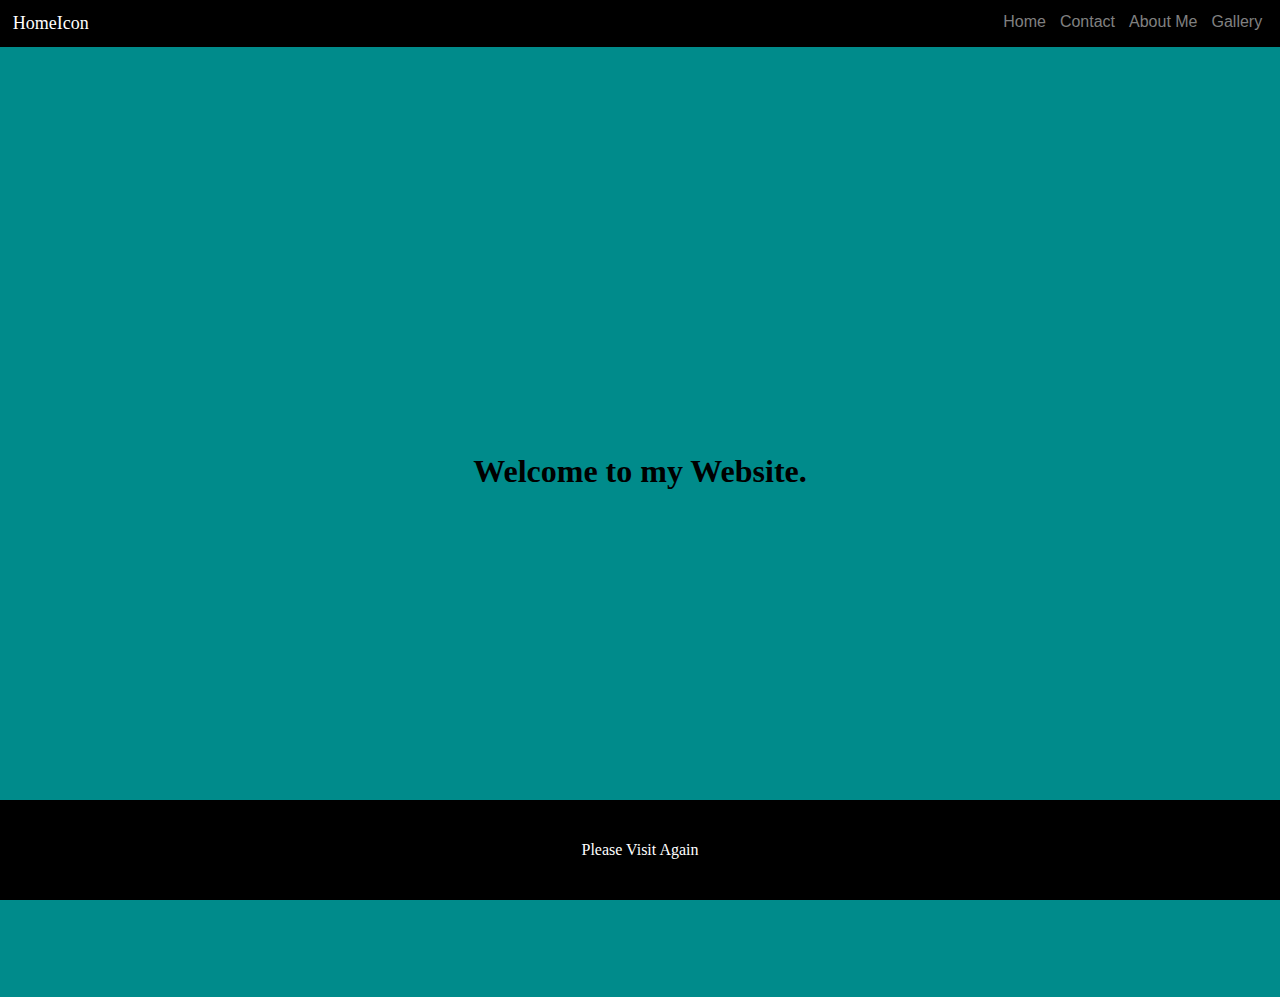
<file: index.html>
<!DOCTYPE html>

<html>
    <head>
        <Title>Home</Title>
        <meta name="viewport" content="width=device-width , initial-scale=1.0" >
        <meta charset="UTF-8">

        <link rel="stylesheet" href="./CSS/navigation.css">
        <link rel="stylesheet" href="./CSS/home.css">
        <link rel="stylesheet" href="./CSS/footer.css">
    </head>

    <body>

        <!--                               NAVIGATION BAR                               -->
        <header>
            <nav class = "navbar">
                <a href="index.html" class = "navbar-heading"><h1 >HomeIcon</h1></a>
                <ul class = "navitem">
                    <li><a href="./index.html">Home</a></li>
                    <li><a href="./contact_me.html">Contact</a></li>
                    <li><a href="./about_me.html">About Me</a></li>
                    <li><a href="./my_gallery.html">Gallery</a></li>
                    
            </nav>
        </header>


        <!-- CONTENT-->

        <main>
            <div class="welcome">
                <h1 class="maintitle">
                    Welcome to my Website.
                </h1>
            </div>

        </main>



    </body>

    <footer >
        <p> Please Visit Again</p>
    </footer>



</html>
</file>
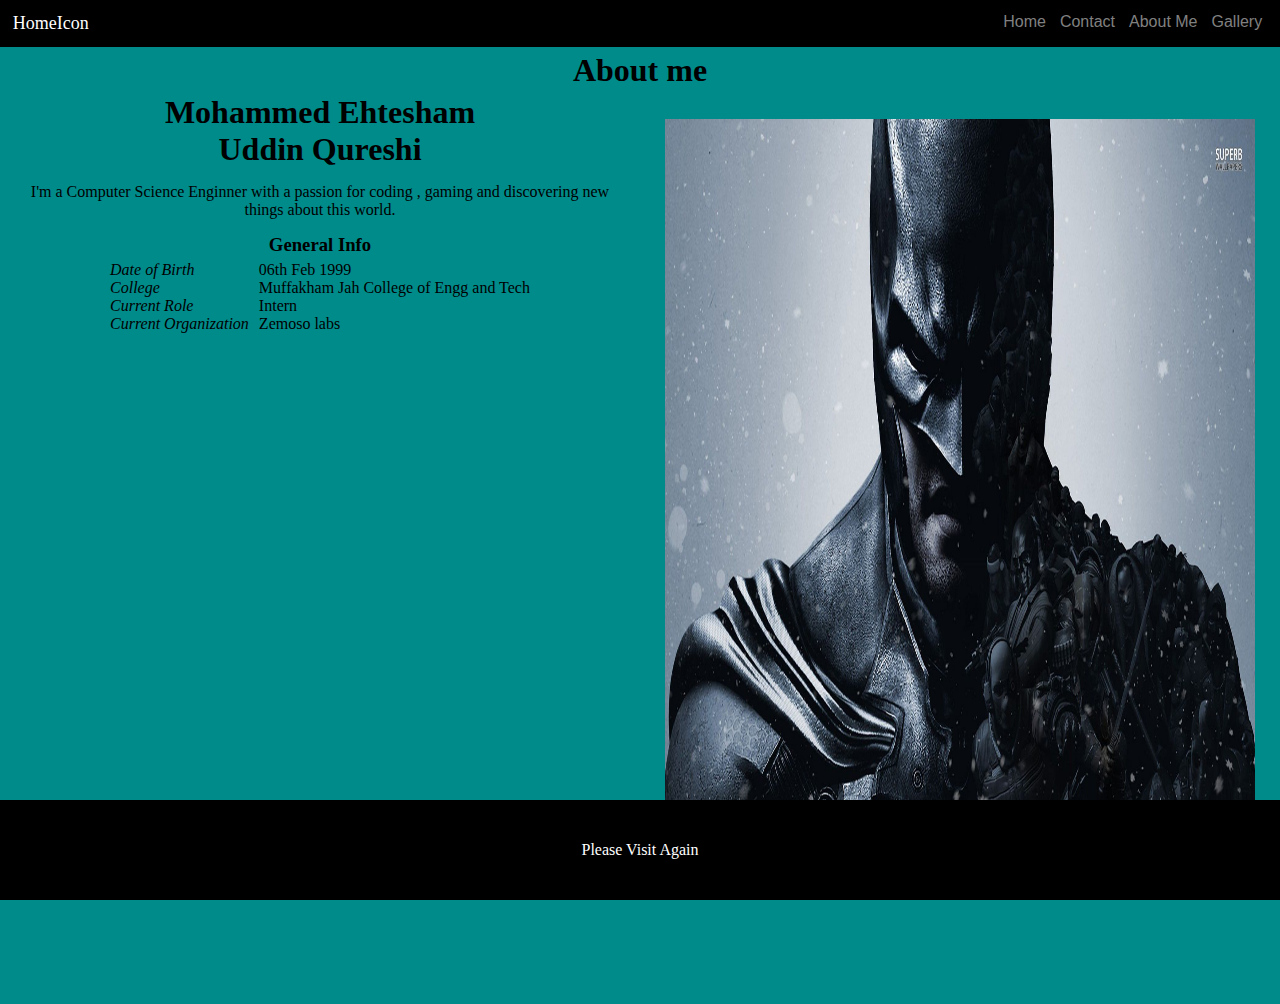
<file: about_me.html>
<!DOCTYPE html>
<html lang="en">
<head>
    <meta charset="UTF-8">
    <meta http-equiv="X-UA-Compatible" content="IE=edge">
    <meta name="viewport" content="width=device-width, initial-scale=1.0">
    <link rel="stylesheet" href="https://stackpath.bootstrapcdn.com/font-awesome/4.7.0/css/font-awesome.min.css">
    <title>About Me</title>
    <link rel="stylesheet" href="./CSS/navigation.css">
    <link rel="stylesheet" href="./CSS/about_me.css">
    <link rel="stylesheet" href="./CSS/footer.css">
</head>
<body>


        <!-- NAVIGATION BAR-->
        <header>
            <nav class = "navbar">
                <a href="index.html" class = "navbar-heading"><h1 >HomeIcon</h1></a>
                <ul class = "navitem">
                    <li><a href="./index.html">Home</a></li>
                    <li><a href="./contact_me.html">Contact</a></li>
                    <li><a href="./about_me.html">About Me</a></li>
                    <li><a href="./my_gallery.html">Gallery</a></li>
                    
            </nav>
        </header>


        <!-- Main Content-->

        <main>
            <h1 class="about-me-heading">About me</h1>
            <div class="content">
                <div class="information">
                    
                    <div class="my_information">
                        <h1>Mohammed Ehtesham<br>Uddin Qureshi</h1>
                    <p>I'm a Computer Science Enginner with a passion for coding , gaming and discovering new things about this world.</p>
                    </div>
                    <h3>General Info</h3>
                    <div class="more_info">
                        
                        <div class="labels">
                        <p><em>Date of Birth</em></p>
                        <p><em>College</em></p>
                        <p><em>Current Role</em></p>
                        <p><em>Current Organization</em></p>
                        </div>    

                        <div class="labels">
                            <p>06th Feb 1999</p>
                            <p>Muffakham Jah College of Engg and Tech</p> 
                            <p>Intern</p>
                            <p>Zemoso labs</p>
                        </div>
                    </div> 
                </div>
                <img src="./images/image-5.jpg" alt="My Image " >
            </div>
        </main>
      

        <footer >
            <p> Please Visit Again</p>
        </footer>
    
</body>

</html>
</file>
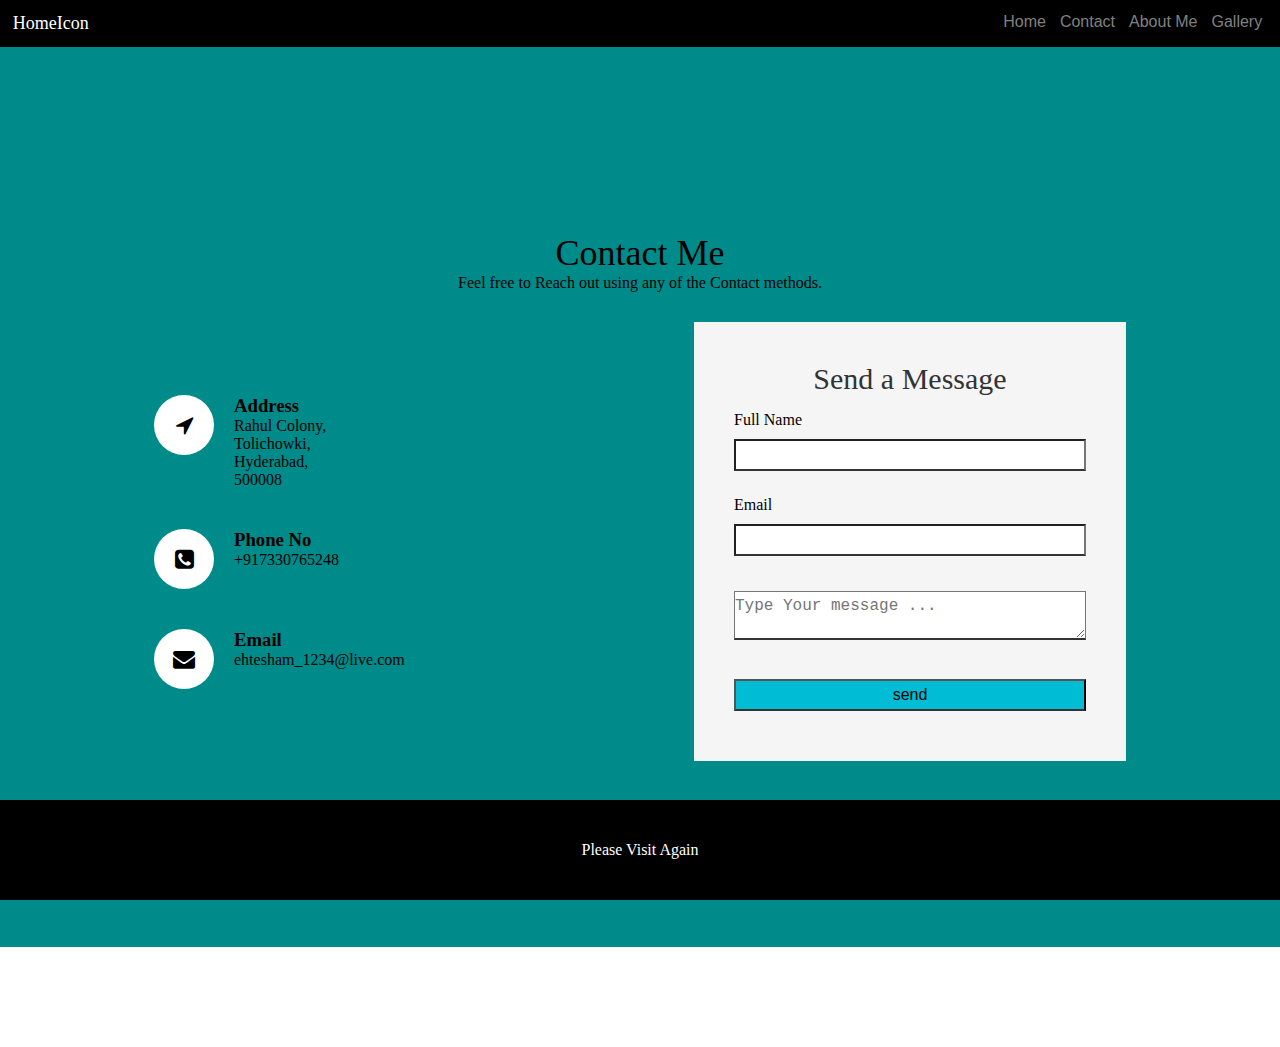
<file: contact_me.html>
<!DOCTYPE html>
<html>
    <head>
        <meta charset="utf-8">
        <meta http-equiv="X-UA-Compatible" content="IE=edge">
        <title></title>
        <meta name="description" content="">
        <meta name="viewport" content="width=device-width, initial-scale=1">
        <link rel="stylesheet" href="https://stackpath.bootstrapcdn.com/font-awesome/4.7.0/css/font-awesome.min.css">
        <link rel="stylesheet" href="./CSS/navigation.css">
        <link rel="stylesheet" href="./CSS/contact_me.css">
        <link rel="stylesheet" href="./CSS/footer.css">

    </head>
    <body>

            <!-- NAVIGATION BAR-->
            <header>
                <nav class = "navbar">
                    <a href="index.html" class = "navbar-heading"><h1 >HomeIcon</h1></a>
                    <ul class = "navitem">
                        <li><a href="./index.html">Home</a></li>
                        <li><a href="./contact_me.html">Contact</a></li>
                        <li><a href="./about_me.html">About Me</a></li>
                        <li><a href="./my_gallery.html">Gallery</a></li>
                        
                    </ul>
                </nav>
            </header>
       
            <!-- MAIN BODY-->
            <main>
                <section class = "contact">
                    <div class="content">
                        <h2>Contact Me</h2>
                        <p>Feel free to Reach out using any of the Contact methods.</p>
                    </div>
                    <div class="container">
                        <div class="contactInfo">
                            <div class="box">
                                <div class="icon"><i class="fa fa-location-arrow" aria-hidden="true"></i></div>
                                    <div class="text">
                                        <h3>Address</h3>
                                        <p>Rahul Colony,<br> Tolichowki, <br>Hyderabad,<br>500008</p>
                                    </div>
                            </div>

                            <div class="box">
                                <div class="icon"><i class="fa fa-phone-square" aria-hidden="true"></i></div>
                                    <div class="text">
                                        <h3>Phone No</h3>
                                        <p>+917330765248</p>
                                    </div>
                            </div>

                            <div class="box">
                                <div class="icon"><i class="fa fa-envelope" aria-hidden="true"></i></div>
                                    <div class="text">
                                        <h3>Email</h3>
                                        <p>ehtesham_1234@live.com</p>
                                    </div>
                            </div>
                        </div>
                        <div class="contactForm">
                            <form action="">
                                <h2>Send a Message</h2>
                                <div class="inputBox">
                                    <label for="name">Full Name</label>
                                    <input type="text" name="name" required="required">
                                </div>

                                <div class="inputBox">
                                    <label for="email">Email</label>
                                    <input type="email" name="email" required="required">
                                </div>

                                <div class="inputBox">
                                    <textarea type="text" name="textArea" required="required" placeholder="Type Your message ..."></textarea>
                                </div>

                                <div class="inputBox">
                                    <input type="submit" name="submitButton" value="send">
                                </div>

                            </form>
                        </div>
                    </div>

                </section>

            </main>
               
            <!-- FOOTER-->
            <footer >
                <p> Please Visit Again</p>
            </footer>
        

     
    </body>
</html>
</file>
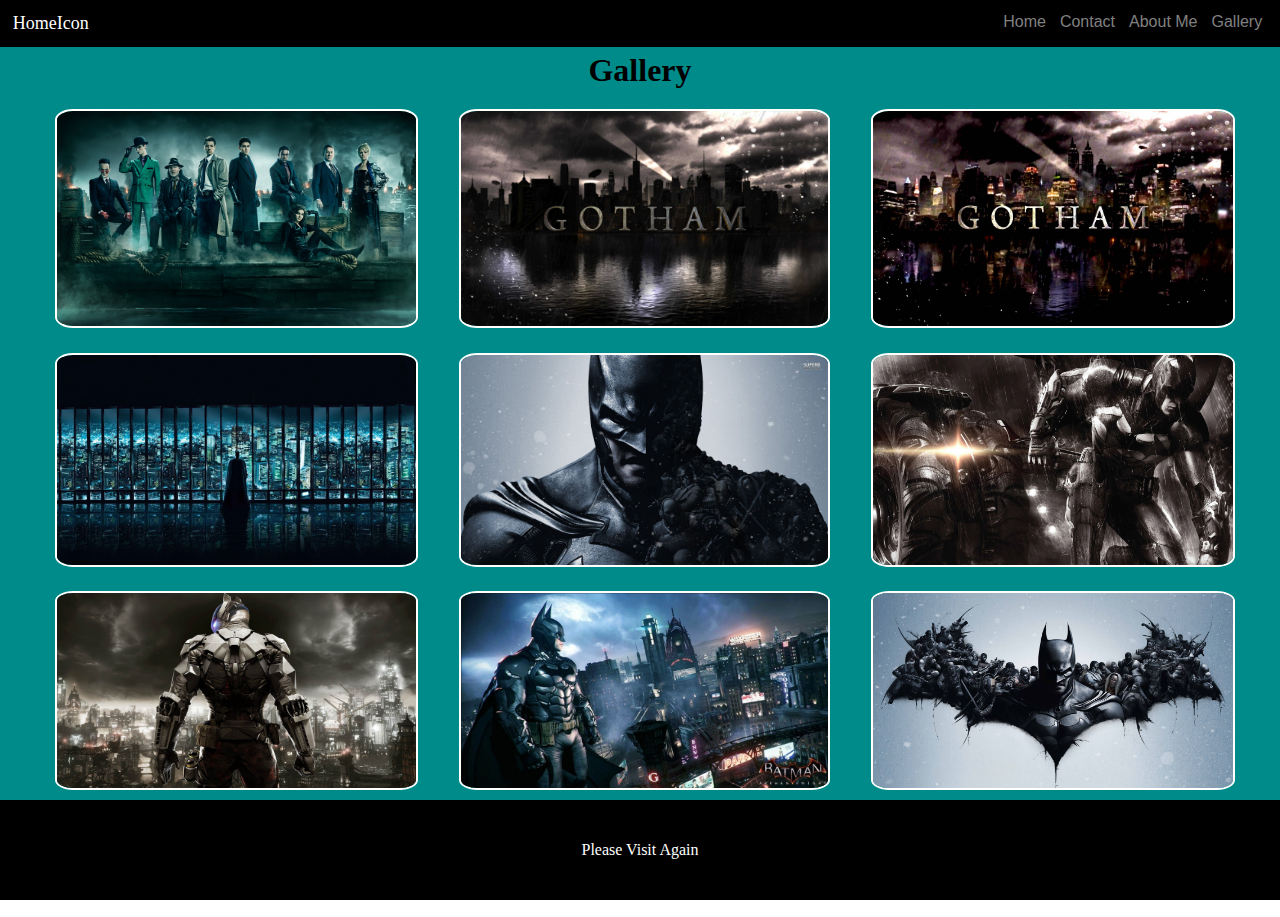
<file: my_gallery.html>
<!DOCTYPE html>
<html lang="en">

<head>
    <meta charset="UTF-8">
    <meta http-equiv="X-UA-Compatible" content="IE=edge">
    <meta name="viewport" content="width=device-width, initial-scale=1.0">
    <title>Gallery</title>
    <link rel="stylesheet" href="./CSS/navigation.css">
    <link rel="stylesheet" href="./CSS/my_gallery.css">
    <link rel="stylesheet" href="./CSS/footer.css">
</head>

<body>

    <!-- NAVIGATION BAR-->
    <header>
        <nav class="navbar">
            <a href="index.html" class="navbar-heading">
                <h1>HomeIcon</h1>
            </a>
            <ul class="navitem">
                <li><a href="./index.html">Home</a></li>
                <li><a href="./contact_me.html">Contact</a></li>
                <li><a href="./about_me.html">About Me</a></li>
                <li><a href="./my_gallery.html">Gallery</a></li>

            </ul>
        </nav>
    </header>


    <!-- MAIN GALLERY CODE-->
    <main>
        <div class="heading">
            <h1>Gallery</h1>
        </div>
        <div class="grid-container">
            <img src="./images/image-1.png" class="grid-item" alt="image-1">
            <img src="./images/image-2.jpg" class="grid-item" alt="image-2">
            <img src="./images/image-3.jpg" class="grid-item" alt="image-3">

            <img src="./images/image-4.jpg" class="grid-item" alt="image-4">
            <img src="./images/image-5.jpg" class="grid-item" alt="image-5">
            <img src="./images/image-6.jpg" class="grid-item" alt="image-6">

            <img src="./images/image-7.jpg" class="grid-item" alt="image-7">
            <img src="./images/image-8.jpg" class="grid-item" alt="image-8">
            <img src="./images/image-9.jpg" class="grid-item" alt="image-9">
        </div>
    </main>

    <footer >
        <p> Please Visit Again</p>
    </footer>

</body>

</html>
</file>
<file: CSS/navigation.css>
*{
    margin:0;
    padding: 0;
    box-sizing: border-box;
}

.navbar {
    height: auto;
    background-color: cyan;
    display: flex;
    padding: 1%;
    align-content: space-between;
    justify-content: center;
    background-color: black;

}
.navbar-heading{
    margin-right: auto;
    color: white;
    text-decoration: none;
    cursor: pointer;
}

.navbar-heading h1{
    font-size: large;
    font-weight: 400;
    font-family: 'Times New Roman', Times, serif;
}

.navitem li a{
    text-decoration: none;
    color: #000;
    padding: 5px;
    height: 100%;
    position: relative;
    display: inline;
    font-family: Verdana, Geneva, Tahoma, sans-serif;
    font-weight: 500;
    font-size: medium;
    color: grey;
    transition: all 0.3s ease 0s;
    
}
li{
    list-style: none;
    display: inline-block;
    padding: auto;
}

ul{
    height: auto;
    
}

.navitem li a:hover{
    color: lightgray;
    border: none;
   }




@media screen  and (max-width : 720px){
    .navbar{
        display: block;
    }
    .navitem li {
        display: block;
        text-align: center;
    }
    .navbar h1{
        display: none;
    }
    
}
</file>
<file: CSS/home.css>
body{
    height: 100vh;
    background-color: darkcyan;
}

.welcome{
    display: flex;
    align-items: center;
    justify-content: center;
    margin: 200px;
    height: 50vh;
}
</file>
<file: CSS/footer.css>
footer{
    display: flex;
    position: sticky;
    left: 0;
    bottom: 0;
    width: 100%;
    justify-content: center;
    background-color: black;
    height: 100px;
    align-items: center;
}

footer p{
    color: white;
    margin: 20px;
}
</file>
<file: CSS/about_me.css>
.content{
    display: flex;
    height: 90vh;
}
body{
    background-color: darkcyan;
    height: 100vh;
}

.about-me-heading{
    text-align: center;
    padding: 5px;
}

.information{
    display: flex;
    flex-direction: column;
    align-items: center;
    
}
.my_information h1{
   text-align: center;
}
.my_information p{
    text-align: center;
    padding: 15px;
 }
img{
    width: 50%;
    padding: 25px;
}

.more_info{
    display: flex;

}

.labels{
    padding: 5px;
}

@media screen and (max-width:720px) {
    .content{
        flex-direction: column;
    }
    img{
        width: 90%;
        align-self: center;
    }
}
</file>
<file: CSS/contact_me.css>
.contact{
    position: relative;
    min-height: 100vh;
    padding: 50px 100px;
    display: flex;
    justify-content: center;
    align-items: center;
    flex-direction: column;
    background: darkcyan;
}

.contact .content{
    max-width: 800px;
    text-align: center;
}

.contact .content h2{
    font-size: 36px;
    font-weight: 500;
    
}

.contact.content p{
    font-size: 24px;
} 

.container{
    width: 100%;
    display: flex;
    justify-content: center;
    align-items: center;
    margin-top: 30px;
}

.container .contactInfo{
    display: flex;
    flex-direction: column;
    width: 50%;

}

.container .contactInfo .box{
    display: flex;
    position: relative;
    padding : 20px 0px;
    
}
.container .contactInfo .box .icon{
    min-width: 60px;
    height: 60px;
    background: #fff;
    border-radius: 50%;
    display: flex;
    align-items: center;
    justify-content: center;
    font-size: 22px;
}

.container .contactInfo .box .text{
    display: flex;
    margin-left: 20px;
    font-size: 16px;
    flex-direction: column;
    font-weight: 300;
}

.container .contactInfo .box .text h3{
    font-weight: 600;
    color: black;
}

.contactForm{
    width: 40%;
    padding: 40px;
    background: whitesmoke;
}

.contactForm h2{
    font-size: 30px;
    color:#333;
    font-weight: 500;
    text-align: center;
}

.contactForm .inputBox{
    position: relative;
    width: 100%;
    margin-top: 15px;
}

.contactForm .inputBox input , .contactForm .inputBox textarea{
    width: 100%;
    padding: 5px 0px;
    font-size: 16px;
    margin: 10px 0px;;
    border-bottom: 2px solid #333;
    outline: none;
}

.contactForm .inputBox input[type="submit"]
{
    width: 100%;
    background: #00bcd4;

}


@media (max-width: 720px)
{
    .contact{
        padding: 50px;

    }
    .container{
        flex-direction: column;
        align-items: flex-start;
    }
    .contactForm{
        width: 100%;
    }
    .contactInfo{
        width: 100%;
       
    }

}
</file>
<file: CSS/my_gallery.css>
.heading{
    align-items: center;
}
.heading h1{
    text-align: center;
    padding: 5px;
}

.grid-container{
    display: grid;
    grid-template-columns: auto auto auto;

    padding: 10px;
    margin-left: 40px;
}

img{
    border-radius: 5%;
    width: 90%;
    height: 90%;
    border: 2px solid white;  
    margin: 5px;  
    
}

main{
    background-color: darkcyan;

}

@media screen and (max-width: 720px){
    .row
    {
        flex-direction: column;
    }
    img{
        width: 90%;
        
    }
}
</file>
